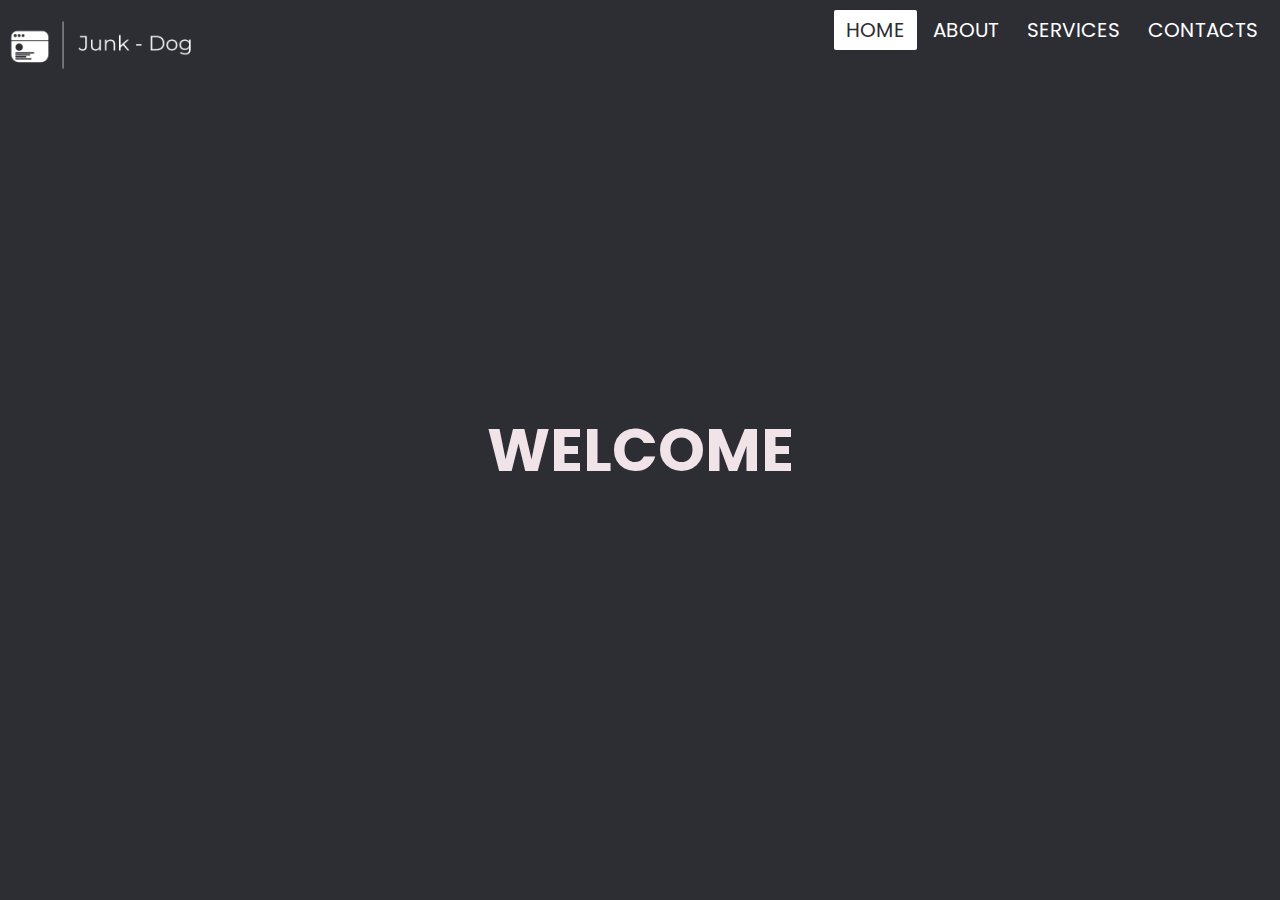
<file: index.html>
<!DOCTYPE html>
<html lang="en">
<head>
    <meta charset="UTF-8">
    <meta http-equiv="X-UA-Compatible" content="IE=edge">
    <meta name="viewport" content="width=device-width, initial-scale=1.0">
    <title>Junk-Dog</title>
    <link rel="stylesheet" href="style.css">
    <link rel="preconnect" href="https://fonts.googleapis.com">
    <link rel="preconnect" href="https://fonts.gstatic.com" crossorigin>
    <link href="https://fonts.googleapis.com/css2?family=Poppins&display=swap" rel="stylesheet"> 
</head>
<body>

    <div class="logo">
        <img src="Junk - Dog-logos_white.png" class="logo_img">
    </div>

    <div class="navbar_holder">
        <ul class="list">
            <li class="list_items"><a href="index.html" class="item_link-a">HOME</a></li>
            <li class="list_items"><a href="about.html" class="item_link">ABOUT</a></li>
            <li class="list_items"><a href="services.html" class="item_link">SERVICES</a></li>
            <li class="list_items"><a href="contact.html" class="item_link">CONTACTS</a></li>
        </ul>
    </div>

    <div class="title">
        <h1>WELCOME</h1>
    </div>

</body>
</html>
</file>
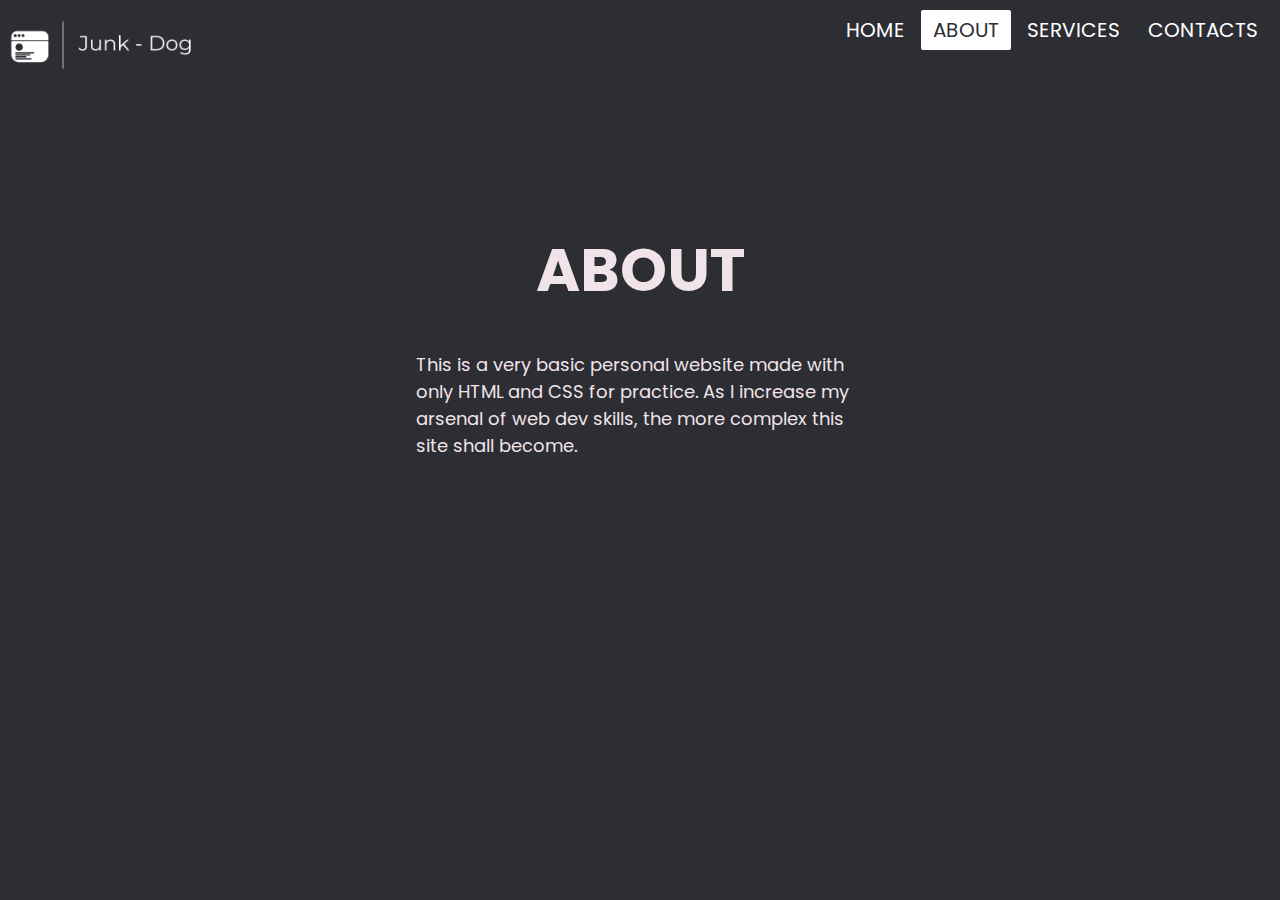
<file: about.html>
<!DOCTYPE html>
<html lang="en">
<head>
    <meta charset="UTF-8">
    <meta http-equiv="X-UA-Compatible" content="IE=edge">
    <meta name="viewport" content="width=device-width, initial-scale=1.0">
    <title>Junk-Dog</title>
    <link rel="stylesheet" href="style.css">
    <link rel="preconnect" href="https://fonts.googleapis.com">
    <link rel="preconnect" href="https://fonts.gstatic.com" crossorigin>
    <link href="https://fonts.googleapis.com/css2?family=Poppins&display=swap" rel="stylesheet"> 
</head>
<body>

    <div class="logo">
        <img src="Junk - Dog-logos_white.png" class="logo_img">
    </div>

    <div class="navbar_holder">
        <ul class="list">
            <li class="list_items"><a href="index.html" class="item_link">HOME</a></li>
            <li class="list_items"><a href="about.html" class="item_link-a">ABOUT</a></li>
            <li class="list_items"><a href="services.html" class="item_link">SERVICES</a></li>
            <li class="list_items"><a href="contact.html" class="item_link">CONTACTS</a></li>
        </ul>
    </div>

    <div class="about">
        <h1>ABOUT</h1>
    </div>
    <div class="about-text">
        <p>This is a very basic personal website made with only HTML and CSS for practice. As I increase my arsenal of web dev skills, the more complex this site shall become.</p>
    </div>
</body>
</html>
</file>
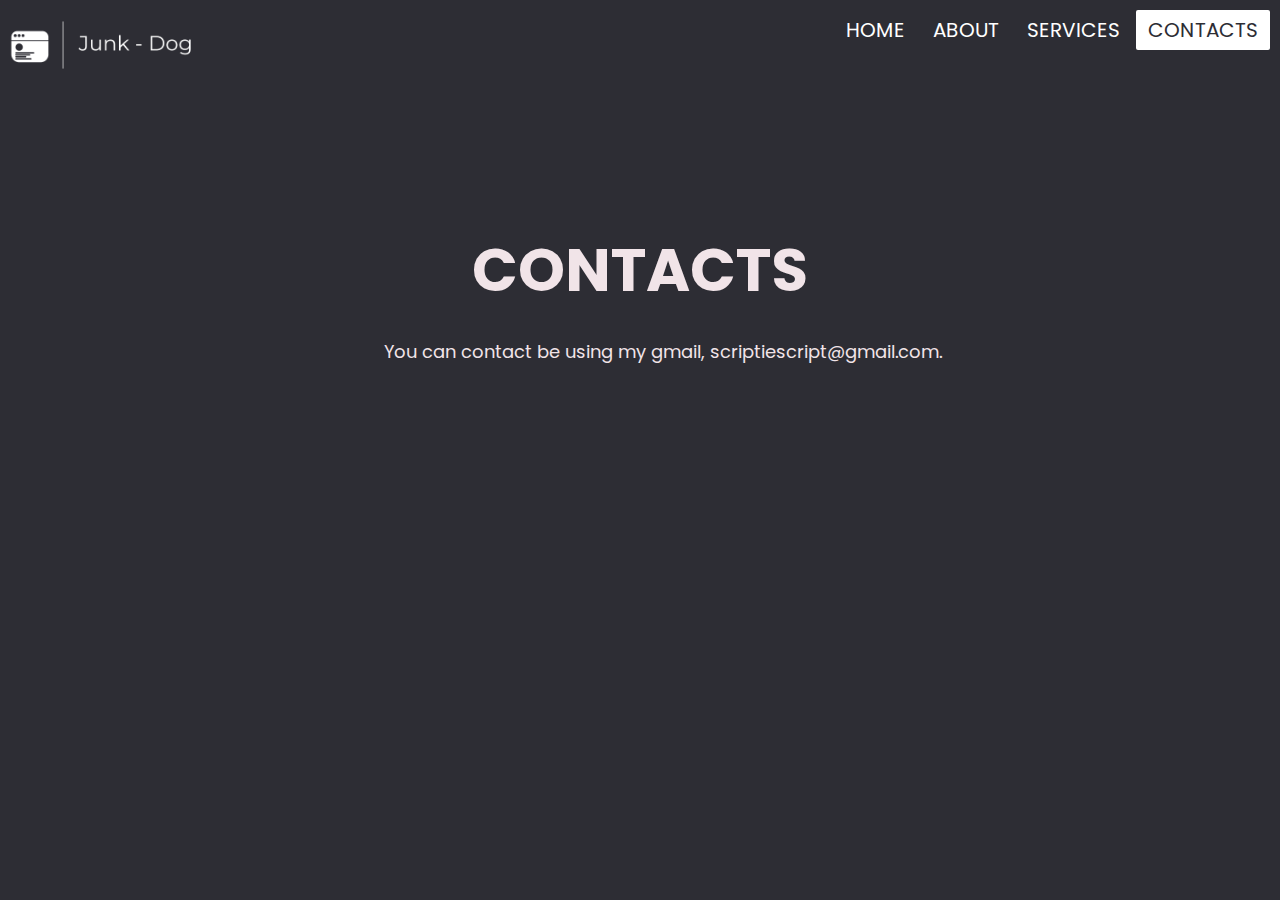
<file: contact.html>
<!DOCTYPE html>
<html lang="en">
<head>
    <meta charset="UTF-8">
    <meta http-equiv="X-UA-Compatible" content="IE=edge">
    <meta name="viewport" content="width=device-width, initial-scale=1.0">
    <title>Junk-Dog</title>
    <link rel="stylesheet" href="style.css">
    <link rel="preconnect" href="https://fonts.googleapis.com">
    <link rel="preconnect" href="https://fonts.gstatic.com" crossorigin>
    <link href="https://fonts.googleapis.com/css2?family=Poppins&display=swap" rel="stylesheet"> 
</head>
<body>

    <div class="logo">
        <img src="Junk - Dog-logos_white.png" class="logo_img">
    </div>

    <div class="navbar_holder">
        <ul class="list">
            <li class="list_items"><a href="index.html" class="item_link">HOME</a></li>
            <li class="list_items"><a href="about.html" class="item_link">ABOUT</a></li>
            <li class="list_items"><a href="services.html" class="item_link">SERVICES</a></li>
            <li class="list_items"><a href="contact.html" class="item_link-a">CONTACTS</a></li>
            <div class="contact">
                <h1>CONTACTS</h1>
            </div>
            <div class="contact-text">
                <p>You can contact be using my gmail, scriptiescript@gmail.com.</p>
            </div>
        </ul>
    </div>
</body>
</html>
</file>
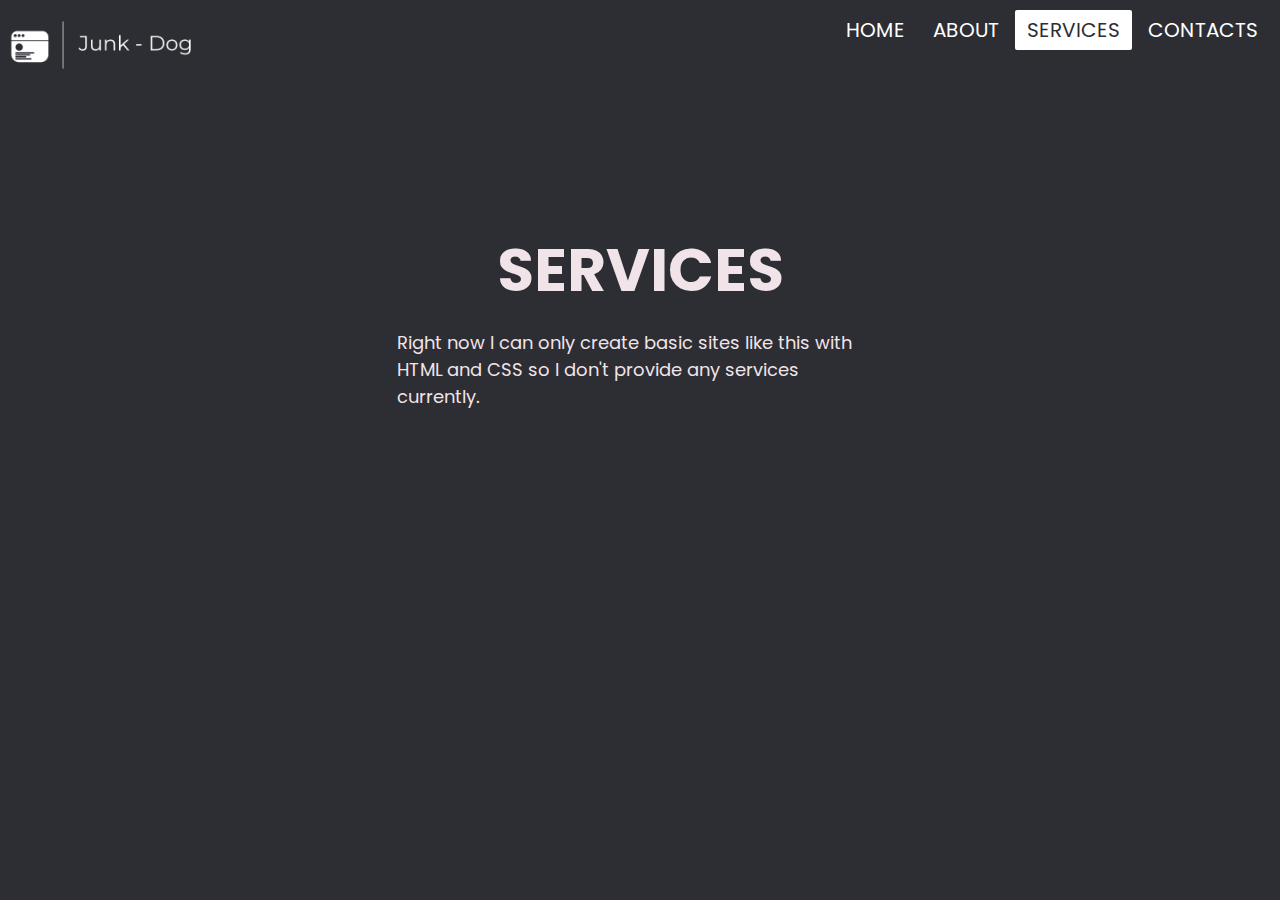
<file: services.html>
<!DOCTYPE html>
<html lang="en">
<head>
    <meta charset="UTF-8">
    <meta http-equiv="X-UA-Compatible" content="IE=edge">
    <meta name="viewport" content="width=device-width, initial-scale=1.0">
    <title>Junk-Dog</title>
    <link rel="stylesheet" href="style.css">
    <link rel="preconnect" href="https://fonts.googleapis.com">
    <link rel="preconnect" href="https://fonts.gstatic.com" crossorigin>
    <link href="https://fonts.googleapis.com/css2?family=Poppins&display=swap" rel="stylesheet"> 
</head>
<body>

    <div class="logo">
        <img src="Junk - Dog-logos_white.png" class="logo_img">
    </div>

    <div class="navbar_holder">
        <ul class="list">
            <li class="list_items"><a href="index.html" class="item_link">HOME</a></li>
            <li class="list_items"><a href="about.html" class="item_link">ABOUT</a></li>
            <li class="list_items"><a href="services.html" class="item_link-a">SERVICES</a></li>
            <li class="list_items"><a href="contact.html" class="item_link">CONTACTS</a></li>
        </ul>
    </div>

    <div class="services">
        <h1>SERVICES</h1>
    </div>
    <div class="services-text">
        <p>Right now I can only create basic sites like this with HTML and CSS so I don't provide any services currently.</p>
    </div>
</body>
</html>
</file>
<file: style.css>
*{
    padding: 0;
    margin: 0;
    box-sizing: border-box;
    font-family:'Poppins', sans-serif;
}
body {
    background-color: #2D2D34;
}

.logo_img {
    position: absolute;
    top: 5%; left: 8%;
    transform: translate(-50%, -50%);
    width: 20%;
}

.navbar_holder {
    float: right;
    margin: 15px 10px;
    cursor: default;
}

.list {
    list-style-type: none;
}

.list_items {
    display: inline-block;
}

.item_link-a,.item_link {
    color: white;
    text-decoration: none;
    font-weight: 400;
    padding: 6px 12px;
    font-size: 20px;
    transition: background-color 0.2s ease, color 0.2s ease;
}

.item_link-a ,.item_link:hover {
    background-color: white;
    color: #2D2D34;
    border-radius: 2px;
}

.item_link:active {
    opacity: 0.8;
}

.title {
    position: absolute;
    top: 50%; left: 50%;
    transform: translate(-50%, -50%);
    font-weight: 700;
    font-size: 30px;
    color: #F1E4E8;
    animation: fadeIn linear 0.5s;
    -webkit-animation: fadeIn linear 0.5s;
    -moz-animation: fadeIn linear 0.5s;
    -o-animation: fadeIn linear 0.5s;
    -ms-animation: fadeIn linear 0.5s;
    animation: fadeOut linear 0.5s;
    -webkit-animation: fadeOut linear 0.5s;
    -moz-animation: fadeOut linear 0.5s;
    -o-animation: fadeOut linear 0.5s;
    -ms-animation: fadeOut linear 0.5s;
}

.about {
    position: absolute;
    top: 30%; left: 50%;
    transform: translate(-50%, -50%);
    font-weight: 700;
    font-size: 30px;
    color: #F1E4E8;
    animation: fadeIn linear 0.5s;
    -webkit-animation: fadeIn linear 0.5s;
    -moz-animation: fadeIn linear 0.5s;
    -o-animation: fadeIn linear 0.5s;
    -ms-animation: fadeIn linear 0.5s;
    animation: fadeOut linear 0.5s;
    -webkit-animation: fadeOut linear 0.5s;
    -moz-animation: fadeOut linear 0.5s;
    -o-animation: fadeOut linear 0.5s;
    -ms-animation: fadeOut linear 0.5s;

}

.about-text {
    position: absolute;
    top: 45%; left: 50%;
    transform: translate(-50%, -50%);
    font-weight: 400;
    width: 35%;
    font-size: 18px;
    color: #F1E4E8;
    animation: fadeIn linear 0.5s;
    -webkit-animation: fadeIn linear 0.5s;
    -moz-animation: fadeIn linear 0.5s;
    -o-animation: fadeIn linear 0.5s;
    -ms-animation: fadeIn linear 0.5s;
    animation: fadeOut linear 0.5s;
    -webkit-animation: fadeOut linear 0.5s;
    -moz-animation: fadeOut linear 0.5s;
    -o-animation: fadeOut linear 0.5s;
    -ms-animation: fadeOut linear 0.5s;
}


.services {
    position: absolute;
    top: 30%; left: 50%;
    transform: translate(-50%, -50%);
    font-weight: 700;
    font-size: 30px;
    color: #F1E4E8;
    animation: fadeIn linear 0.5s;
    -webkit-animation: fadeIn linear 0.5s;
    -moz-animation: fadeIn linear 0.5s;
    -o-animation: fadeIn linear 0.5s;
    -ms-animation: fadeIn linear 0.5s;
    animation: fadeOut linear 0.5s;
    -webkit-animation: fadeOut linear 0.5s;
    -moz-animation: fadeOut linear 0.5s;
    -o-animation: fadeOut linear 0.5s;
    -ms-animation: fadeOut linear 0.5s;

}

.services-text {
    position: absolute;
    top: 41%; left: 50%;
    transform: translate(-50%, -50%);
    font-weight: 400;
    width: 38%;
    font-size: 18px;
    color: #F1E4E8;
    animation: fadeIn linear 0.5s;
    -webkit-animation: fadeIn linear 0.5s;
    -moz-animation: fadeIn linear 0.5s;
    -o-animation: fadeIn linear 0.5s;
    -ms-animation: fadeIn linear 0.5s;
    animation: fadeOut linear 0.5s;
    -webkit-animation: fadeOut linear 0.5s;
    -moz-animation: fadeOut linear 0.5s;
    -o-animation: fadeOut linear 0.5s;
    -ms-animation: fadeOut linear 0.5s;
}


.contact {
    position: absolute;
    top: 30%; left: 50%;
    transform: translate(-50%, -50%);
    font-weight: 700;
    font-size: 30px;
    color: #F1E4E8;
    animation: fadeIn linear 0.5s;
    -webkit-animation: fadeIn linear 0.5s;
    -moz-animation: fadeIn linear 0.5s;
    -o-animation: fadeIn linear 0.5s;
    -ms-animation: fadeIn linear 0.5s;
    animation: fadeOut linear 0.5s;
    -webkit-animation: fadeOut linear 0.5s;
    -moz-animation: fadeOut linear 0.5s;
    -o-animation: fadeOut linear 0.5s;
    -ms-animation: fadeOut linear 0.5s;

}

.contact-text {
    position: absolute;
    top: 39%; left: 55%;
    transform: translate(-50%, -50%);
    font-weight: 400;
    width: 50%;
    font-size: 18px;
    color: #F1E4E8;
    animation: fadeIn linear 0.5s;
    -webkit-animation: fadeIn linear 0.5s;
    -moz-animation: fadeIn linear 0.5s;
    -o-animation: fadeIn linear 0.5s;
    -ms-animation: fadeIn linear 0.5s;
    animation: fadeOut linear 0.5s;
    -webkit-animation: fadeOut linear 0.5s;
    -moz-animation: fadeOut linear 0.5s;
    -o-animation: fadeOut linear 0.5s;
    -ms-animation: fadeOut linear 0.5s;
}


@keyframes fadeIn {
    0% {opacity:0;}
    100% {opacity:1;}
  }
  
  @-moz-keyframes fadeIn {
    0% {opacity:0;}
    100% {opacity:1;}
  }
  
  @-webkit-keyframes fadeIn {
    0% {opacity:0;}
    100% {opacity:1;}
  }
  
  @-o-keyframes fadeIn {
    0% {opacity:0;}
    100% {opacity:1;}
  }
  
  @-ms-keyframes fadeOut {
    0% {opacity:0;}
    100% {opacity:1;}
  }

  @keyframes fadeOut {
    0% {opacity:0;}
    100% {opacity:1;}
  }
  
  @-moz-keyframes fadeOut {
    0% {opacity:0;}
    100% {opacity:1;}
  }
  
  @-webkit-keyframes fadeOut {
    0% {opacity:0;}
    100% {opacity:1;}
  }
  
  @-o-keyframes fadeOut {
    0% {opacity:0;}
    100% {opacity:1;}
  }
  
  @-ms-keyframes fadeOut {
    0% {opacity:0;}
    100% {opacity:1;}
  }
</file>
